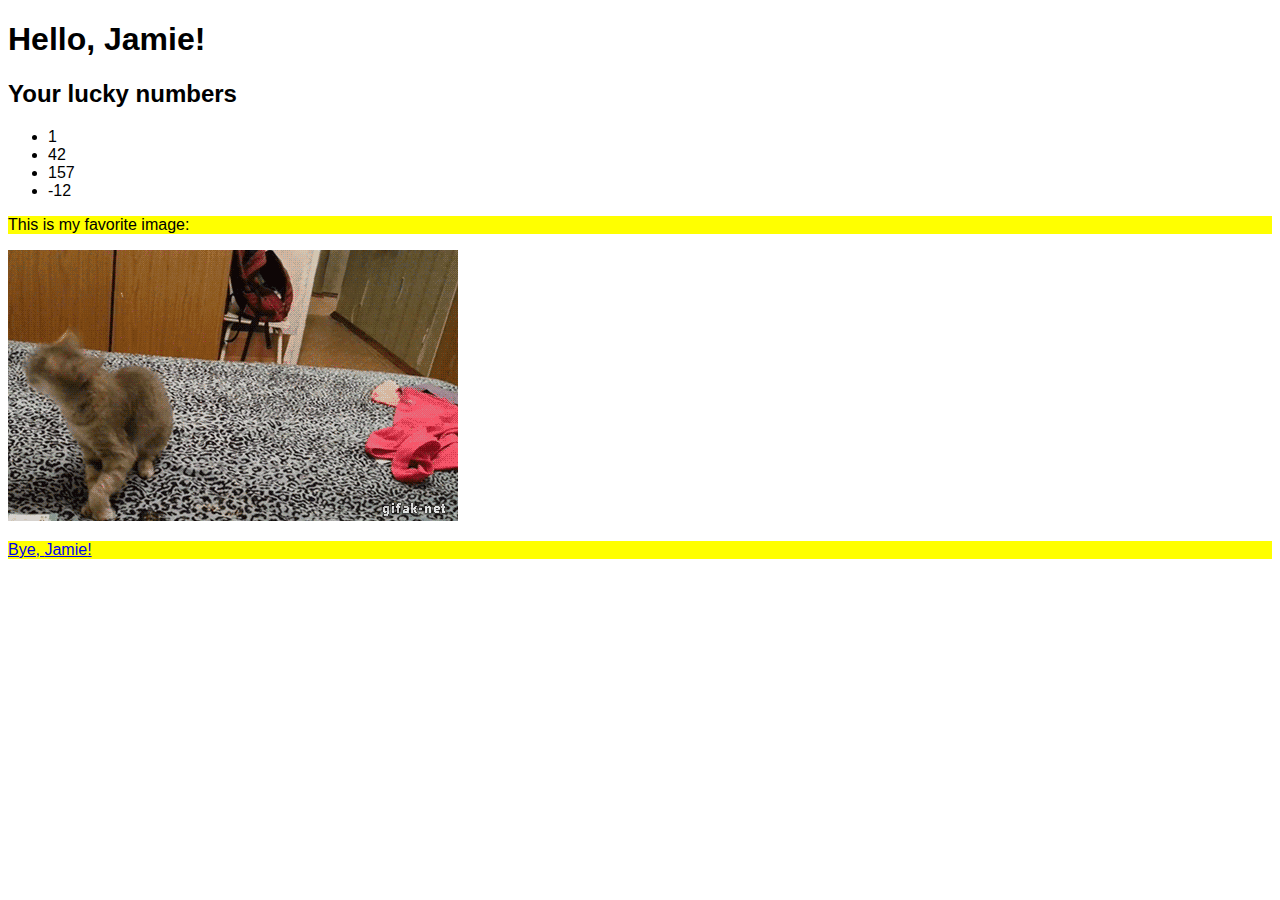
<file: src/main/resources/templates/index.html>
<!DOCTYPE html>
<html xmlns:th="http://www.thymeleaf.org">
  <head>
    <meta charset="utf-8" />
    <title>Greetings!</title>
    <link rel="stylesheet" href="../static/css/styles.css" th:href="${'/css/styles.css'}" />
  </head>
  <body>
    <h1>Hello, <span th:text="${name}">Jamie</span>!</h1>

    <h2>Your lucky numbers</h2>

    <ul>
      <li th:each="luckyNumber : ${luckyNumbers}" th:text="${luckyNumber}">1</li>
      <li th:remove="all">42</li>
      <li th:remove="all">157</li>
      <li th:remove="all">-12</li>
    </ul>

    <p>This is my favorite image:</p>
    <img src="../static/images/sneeze.gif" th:src="${'/images/sneeze.gif'}" />
    <p>
      <a href="goodbye.html" th:href="${'/goodbye'}">Bye, <span th:text="${name}">Jamie</span>!</a>
    </p>
  </body>
</html>
</file>
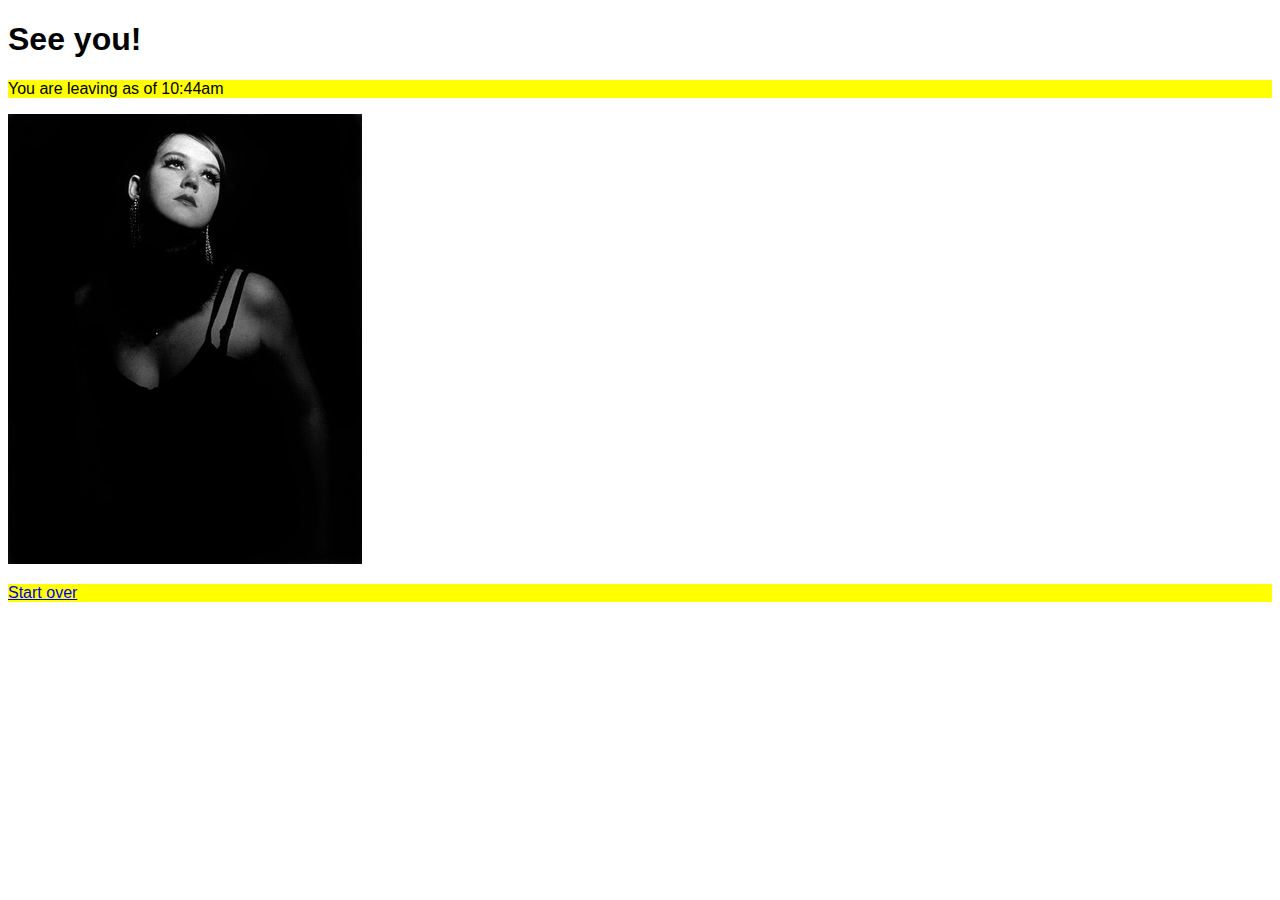
<file: src/main/resources/templates/goodbye.html>
<!DOCTYPE html>
<html xmlns:th="http://www.thymeleaf.org">
  <head>
    <meta charset="utf-8" />
    <title>Bye!</title>
    <link rel="stylesheet" href="../static/css/styles.css" th:href="${'/css/styles.css'}" />
  </head>
  <body>
    <h1>See you!</h1>

    <p>You are leaving as of <span th:text="${time}">10:44am</span></p>

    <img src="../static/images/sarah.jpg" th:src="${'/images/sarah.jpg'}"/>

    <p>
      <a href="index.html" th:href="${'/'}">Start over</a>
    </p>
  </body>
</html>
</file>
